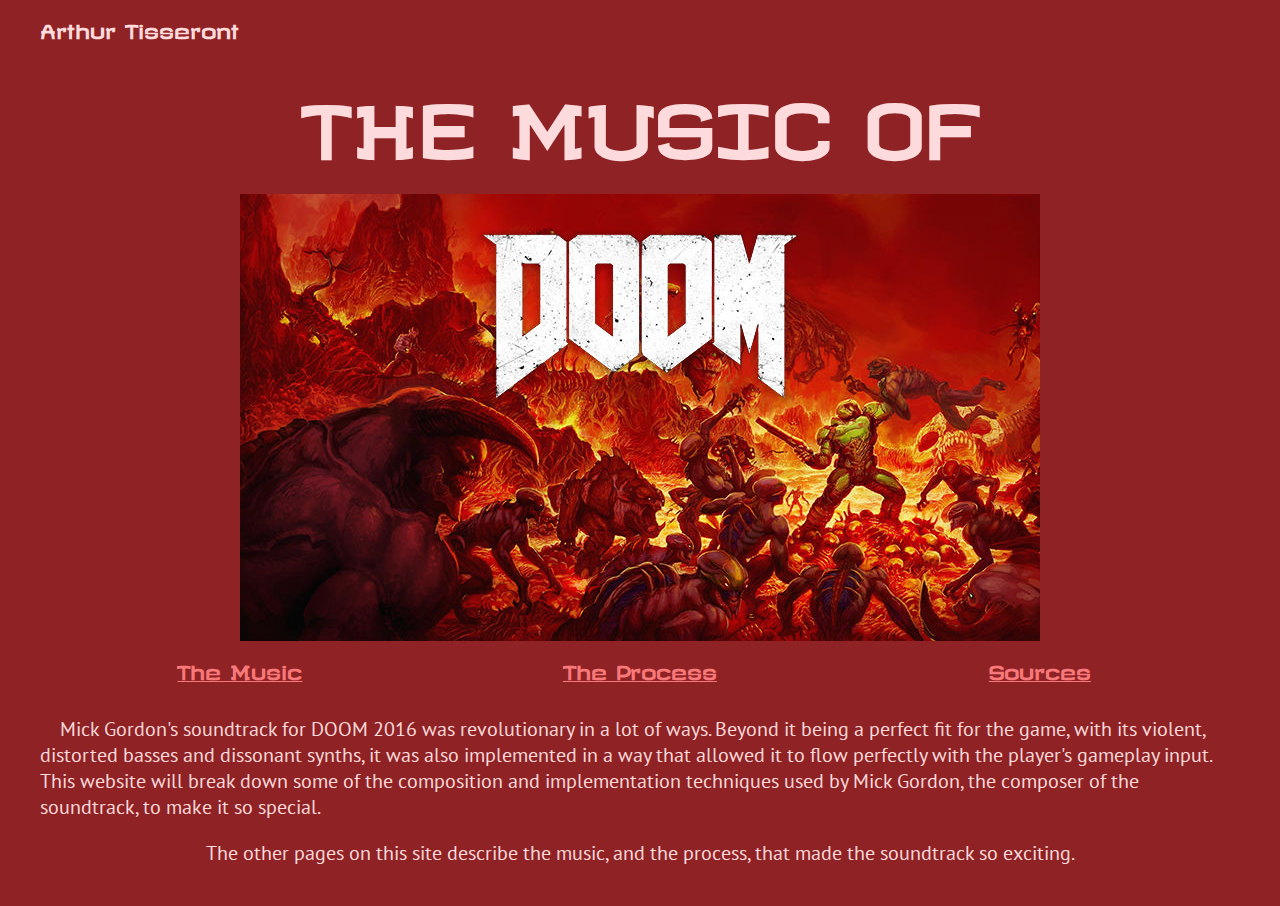
<file: Project-Topic-Site/index.html>
﻿<!DOCTYPE html PUBLIC "-//W3C//DTD XHTML 1.0 Transitional//EN" "http://www.w3.org/TR/xhtml1/DTD/xhtml1-transitional.dtd" >
    
<html xmlns="http://www.w3.org/1999/xhtml">
    <head>
        <!--<meta charset="utf-8"/>-->
        <title>DOOM Music</title>
        <link href="styles/style.css" rel="stylesheet"/>
        <link href="https://fonts.googleapis.com/css?family=PT+Sans|Revalia&amp;display=swap" rel="stylesheet"/>
    </head>
    
    <body>
            
        <!--Header and banner image-->
        <h3 style="text-align:left;">Arthur Tisseront</h3>
        <h1 style="text-align:center;">THE MUSIC OF</h1>
        <img src="media/Doom-2016.jpg" alt="DOOM Logo and Art" class="center"/>
        
        <!--Row and column to hold links to other pages-->
        <div class="row">
        <div class="column">
            <h3 style="text-align:center;"> <a href="page1.html">The Music</a></h3>
        </div>
            
        <div class="column">
            <h3 style="text-align:center;"> <a href="page2.html">The Process</a></h3>
        </div>
        <div class="column">
            <h3 style="text-align:center;"> <a href="sources.html">Sources</a></h3>
        </div>
            </div>
            
        <!--Main Body text, describes the music and why it's cool-->
        <p style="text-align:left;">
        &emsp;Mick Gordon's soundtrack for DOOM 2016 was revolutionary in a lot of ways. Beyond it being a perfect fit for the game, with its violent, distorted basses and dissonant synths, 
            it was also implemented in a way that allowed it to flow perfectly with the player's gameplay input. This website will break down some of the composition and implementation techniques used by Mick Gordon, the composer of the soundtrack, to make it so special.
        </p>
        
        <p style="text-align:center;">
            The other pages on this site describe the music, and the process, that made the soundtrack so exciting.
        </p>
        
            
    </body>
        
</html>
</file>
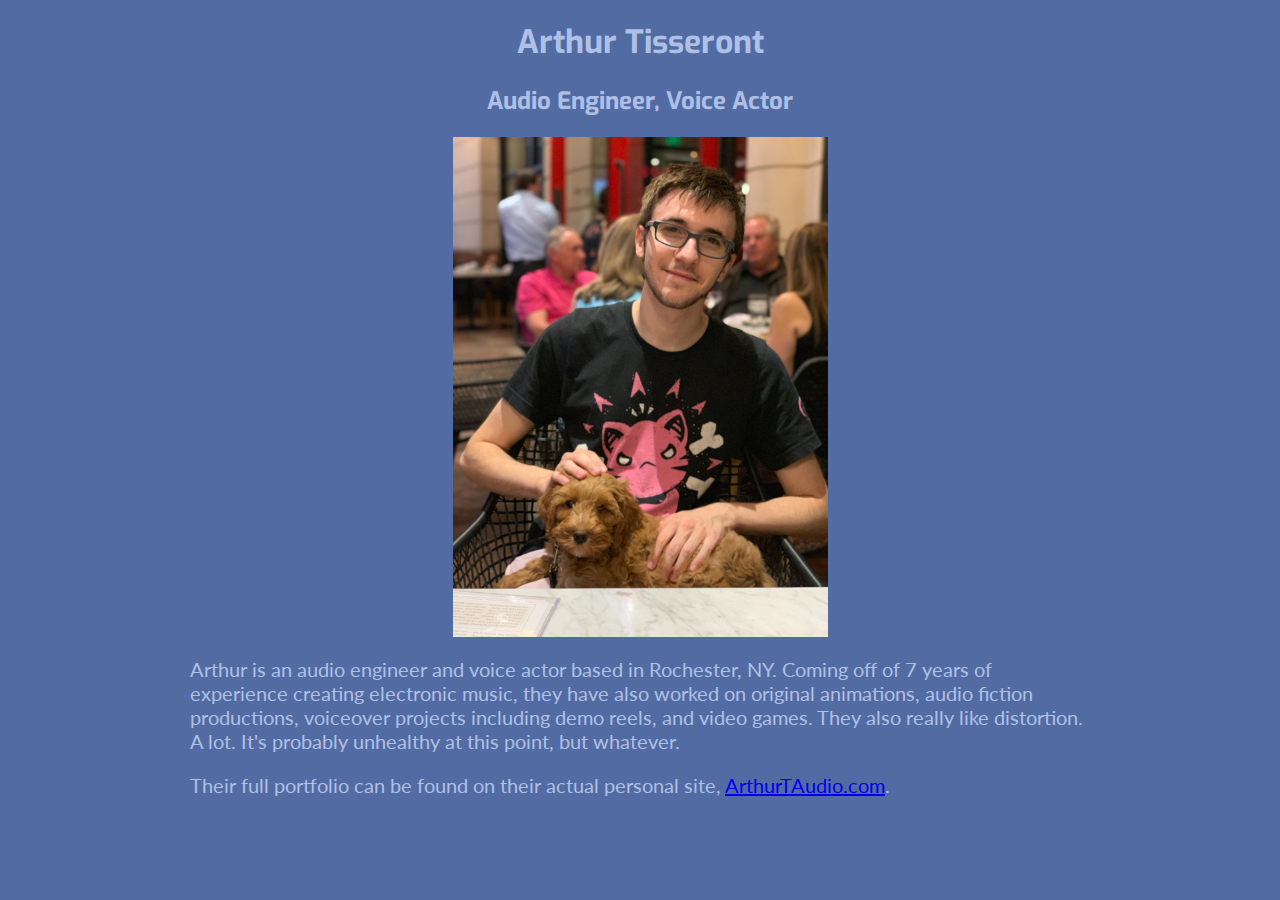
<file: Server Personal Site/index.html>
﻿<!DOCTYPE html PUBLIC "-//W3C//DTD XHTML 1.0 Transitional//EN" "http://www.w3.org/TR/xhtml1/DTD/xhtml1-transitional.dtd"><html>
    
    <head>
        <meta charset="utf-8">
        <title>Personal Page</title>
        <link href="styles/style.css" rel="stylesheet">
        <link href="https://fonts.googleapis.com/css?family=Exo|Lato&display=swap" rel="stylesheet">
    </head>
    
    <body>
        <h1 style="text-align:center;">Arthur Tisseront</h1>
    
        <h2 style="text-align:center;">Audio Engineer, Voice Actor</h2>
    
        <img loading="lazy" src="media/IMG.jpg" alt="A picture of me." class="center"/>
        <p>Arthur is an audio engineer and voice actor based in Rochester, NY.
        Coming off of 7 years of experience creating electronic music, they have
        also worked on original animations, audio fiction productions, voiceover
        projects including demo reels, and video games. They also really like distortion. 
        A lot. It&#39;s probably unhealthy at this point, but whatever.
        </p>
        <p>Their full portfolio can be found on their actual personal site, <a href="https://www.arthurtaudio.com/.">ArthurTAudio.com</a>.
        <h3 style="text-align:Left;"></h3>
        </p>
    </body></html>
</file>
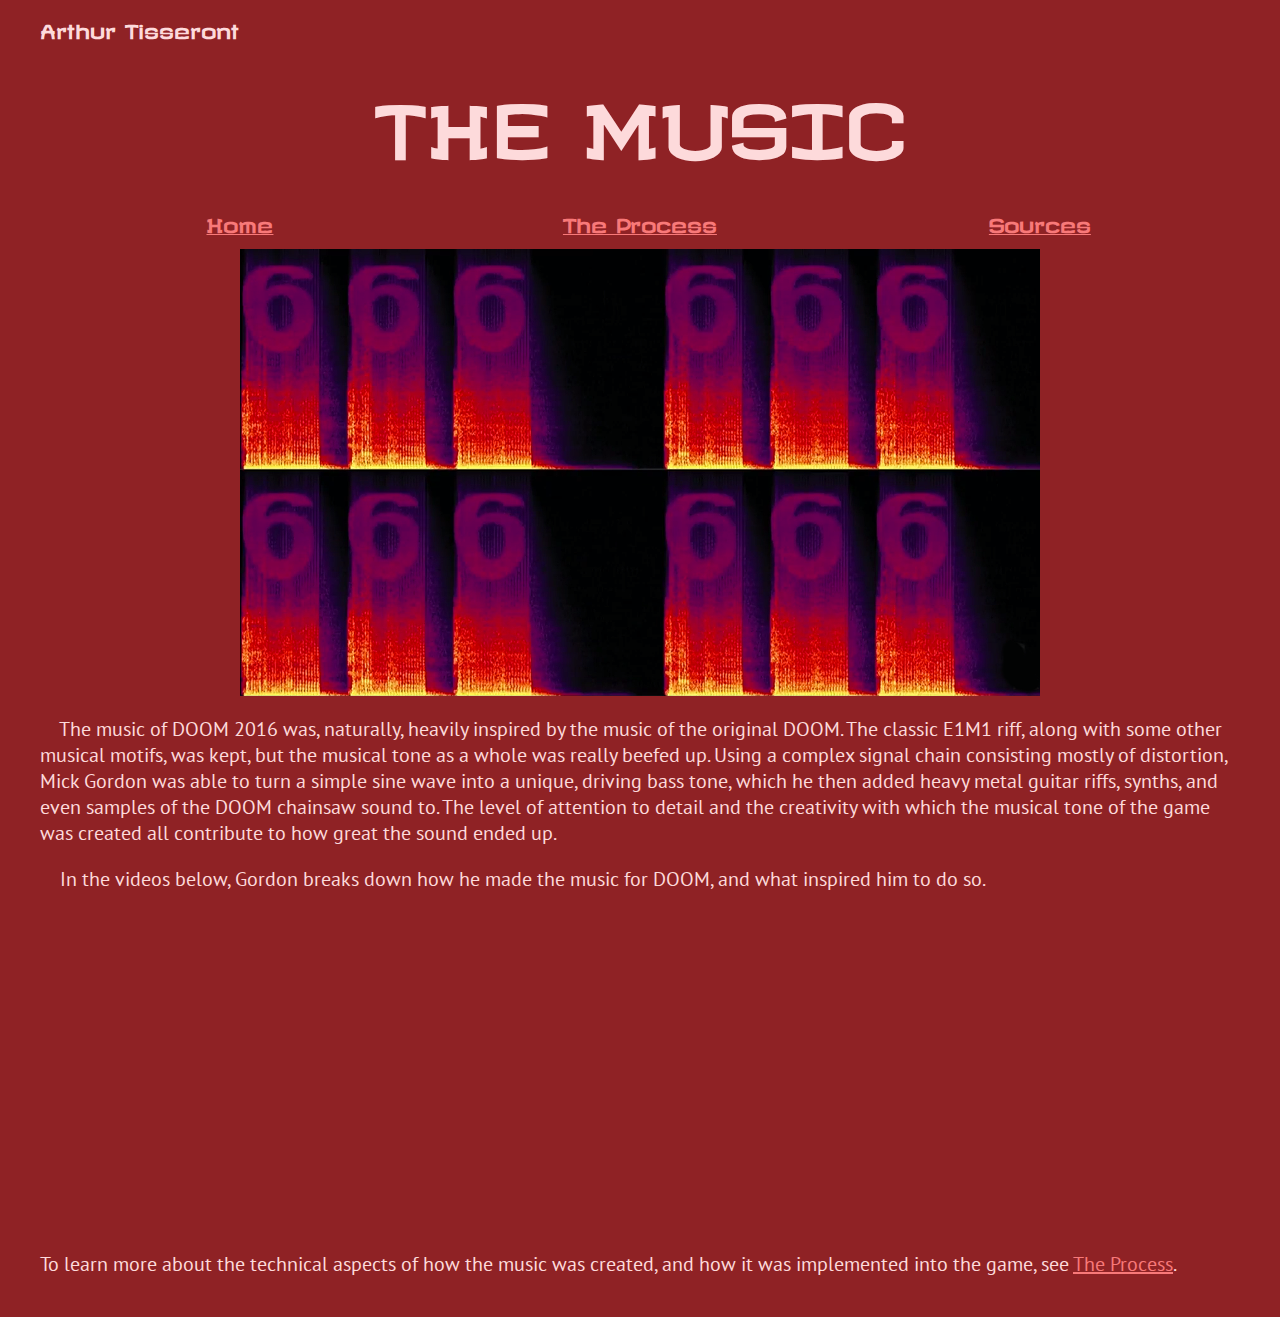
<file: Project-Topic-Site/page1.html>
﻿<!DOCTYPE html PUBLIC "-//W3C//DTD XHTML 1.0 Transitional//EN" "http://www.w3.org/TR/xhtml1/DTD/xhtml1-transitional.dtd">
    
<html xmlns="http://www.w3.org/1999/xhtml">
    <head>
        <!--<meta charset="utf-8"/>-->
        <title>The Music</title>
        <link href="styles/style.css" rel="stylesheet"/>
        <link href="https://fonts.googleapis.com/css?family=PT+Sans|Revalia&amp;display=swap" rel="stylesheet"/>
    </head>
    
    <body>
        
        <!--Header and banner image-->
        <h3 style="text-align:left;">Arthur Tisseront</h3>
        <h1 style="text-align:center;">THE MUSIC</h1>
        
        <!--Row and column to hold links to other pages-->
        <div class="row">
        <div class="column">
            <h3 style="text-align:center;"> <a href="index.html">Home</a></h3>
        </div>
            
        <div class="column">
            <h3 style="text-align:center;"> <a href="page2.html">The Process</a></h3>
        </div>
        <div class="column">
            <h3 style="text-align:center;"> <a href="sources.html">Sources</a></h3>
        </div>
            </div>
        
        <img src="media/666.png" alt="A Spectrogram of part of DOOM's soundtrack." class="center"/>
        <!--Main Body text-->
        <p style="text-align:left;">
        &emsp;The music of DOOM 2016 was, naturally, heavily inspired by the music of the original DOOM. The classic E1M1 riff, along with some other musical motifs, was kept, but the musical tone as a whole was really beefed up. Using a complex signal chain consisting mostly of distortion, Mick Gordon was able to turn a simple sine wave into a unique, driving bass tone, which he then added heavy metal guitar riffs, synths, and even samples of the DOOM chainsaw sound to. The level of attention to detail and the creativity with which the musical tone of the game was created all contribute to how great the sound ended up.
        </p>
        
        <p>
        &emsp;In the videos below, Gordon breaks down how he made the music for DOOM, and what inspired him to do so.
            
        </p>
            
        <!--Video Embeds-->
        <iframe width="560" height="315" src="https://www.youtube.com/embed/ua-f0ypVbPA" frameborder="0" allow="accelerometer; autoplay; encrypted-media; gyroscope; picture-in-picture" allowfullscreen></iframe>
        <iframe width="560" height="315" src="https://www.youtube.com/embed/1g-7-dFXOUU" frameborder="0" allow="accelerometer; autoplay; encrypted-media; gyroscope; picture-in-picture" allowfullscreen></iframe>
            
        <p>
        To learn more about the technical aspects of how the music was created, and how it was implemented into the game, see <a href="page2.html">The Process</a>.
        </p>
        <h3 style="text-align:Left;"></h3>
            
    </body>
        
</html>
</file>
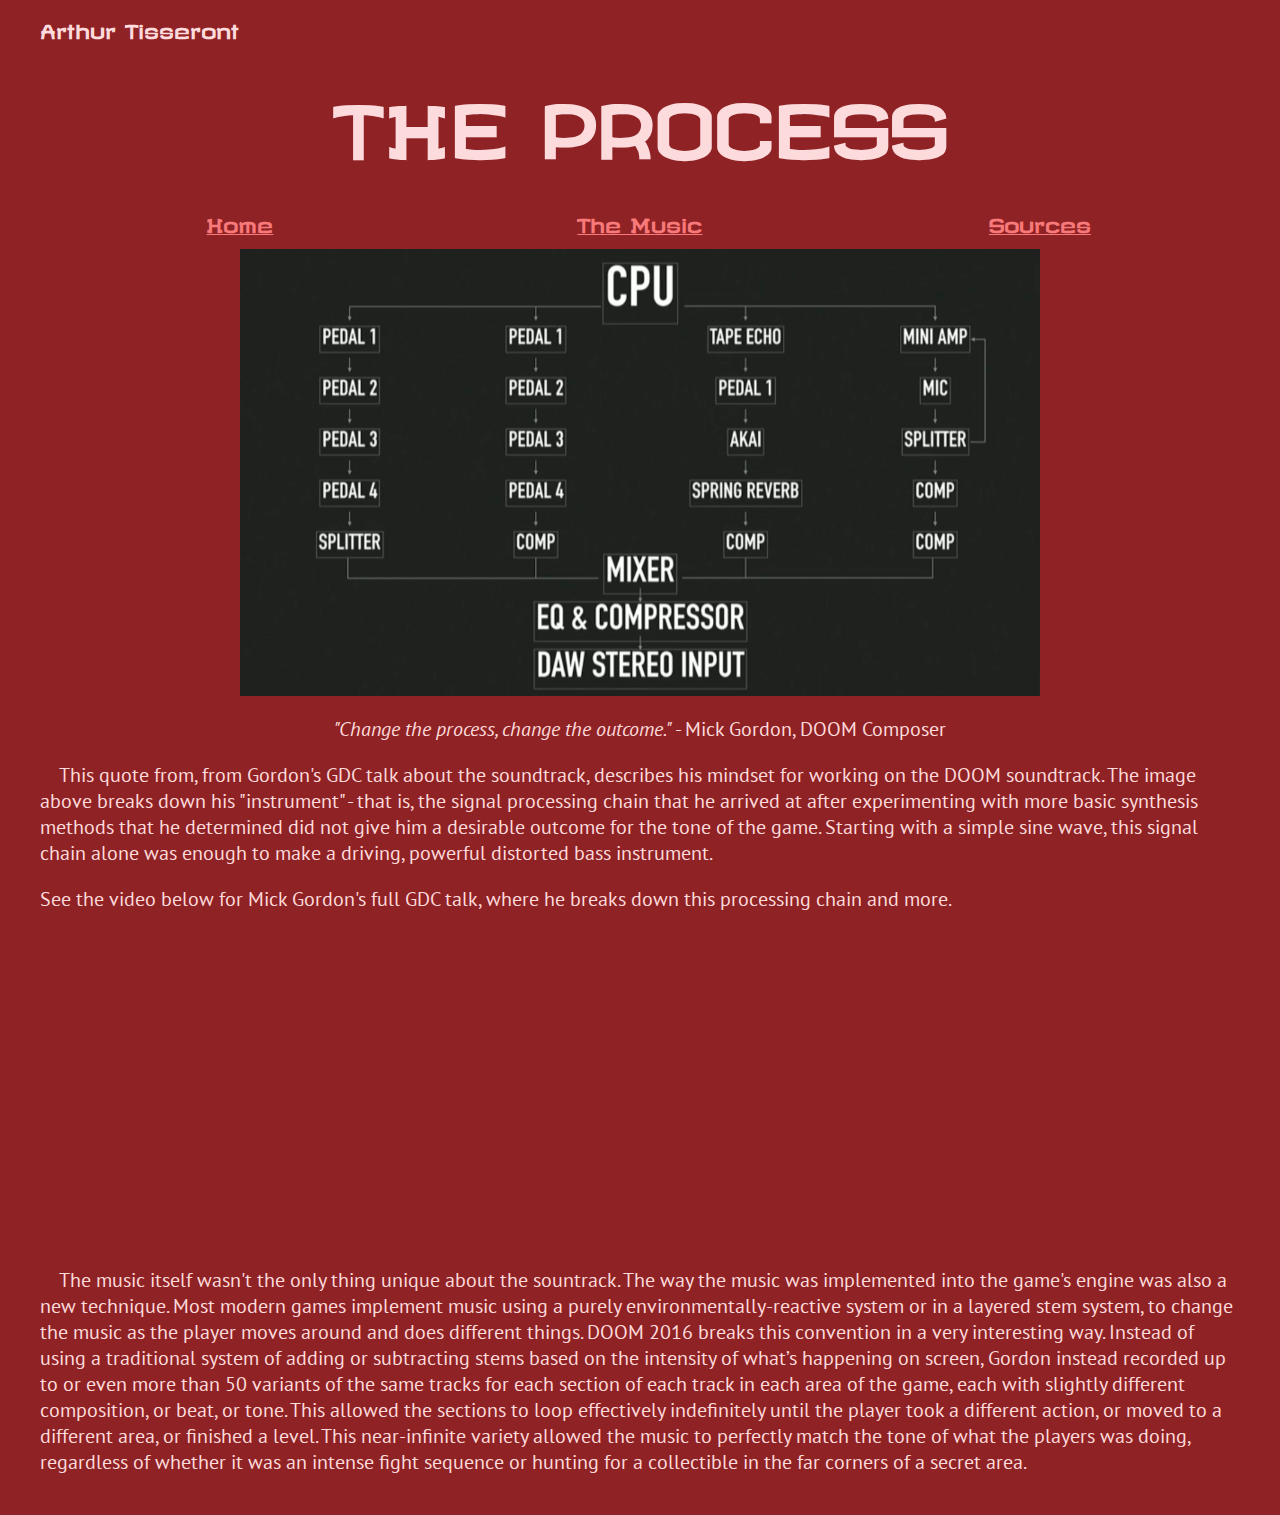
<file: Project-Topic-Site/page2.html>
﻿<!DOCTYPE html PUBLIC "-//W3C//DTD XHTML 1.0 Transitional//EN" "http://www.w3.org/TR/xhtml1/DTD/xhtml1-transitional.dtd">
    
<html xmlns="http://www.w3.org/1999/xhtml">
    <head>
        <!--<meta charset="utf-8"/>-->
        <title>The Method</title>
        <link href="styles/style.css" rel="stylesheet"/>
        <link href="https://fonts.googleapis.com/css?family=PT+Sans|Revalia&amp;display=swap" rel="stylesheet"/>
    </head>
    
    <body>
        
        <!--Header and banner image-->
        <h3 style="text-align:left;">Arthur Tisseront</h3>
        <h1 style="text-align:center;">THE PROCESS</h1>
        
        
        
        <!--Row and column to hold links to other pages-->
        <div class="row">
        <div class="column">
            <h3 style="text-align:center;"> <a href="index.html">Home</a></h3>
        </div>
            
        <div class="column">
            <h3 style="text-align:center;"> <a href="page1.html">The Music</a></h3>
        </div>
        <div class="column">
            <h3 style="text-align:center;"> <a href="sources.html">Sources</a></h3>
        </div>
            </div>
            
        <img src="media/Signal-Chain.png" alt="Mick Gordon's signal processing chain for the DOOM instrument" class="center"/>
        <!--Main Body text-->
        <p style="text-align:Center;">
            <i>"Change the process, change the outcome."</i> - Mick Gordon, DOOM Composer
        </p>
        <p>
        &emsp;This quote from, from Gordon's GDC talk about the soundtrack, describes his mindset for working on the DOOM soundtrack. The image above breaks down his "instrument" - that is, the signal processing chain that he arrived at after experimenting with more basic synthesis methods that he determined did not give him a desirable outcome for the tone of the game. Starting with a simple sine wave, this signal chain alone was enough to make a driving, powerful distorted bass instrument.
        </p>
        <p>See the video below for Mick Gordon's full GDC talk, where he breaks down this processing chain and more.</p>
        <iframe width="560" height="315" src="https://www.youtube.com/embed/U4FNBMZsqrY" frameborder="0" allow="accelerometer; autoplay; encrypted-media; gyroscope; picture-in-picture" allowfullscreen></iframe>
            
        <p>
            &emsp;The music itself wasn't the only thing unique about the sountrack. The way the music was implemented into the game's engine was also a new technique.  Most modern games implement music using a purely environmentally-reactive system or in a layered stem system, to change the music as the player moves around and does different things.  DOOM 2016 breaks this convention in a very interesting way.  Instead of using a traditional system of adding or subtracting stems based on the intensity of what’s happening on screen, Gordon instead recorded up to or even more than 50 variants of the same tracks for each section of each track in each area of the game, each with slightly different composition, or beat, or tone.  This allowed the sections to loop effectively indefinitely until the player took a different action, or moved to a different area, or finished a level. This near-infinite variety allowed the music to perfectly match the tone of what the players was doing, regardless of whether it was an intense fight sequence or hunting for a collectible in the far corners of a secret area.
        </p>
            
    </body>
        
</html>
</file>
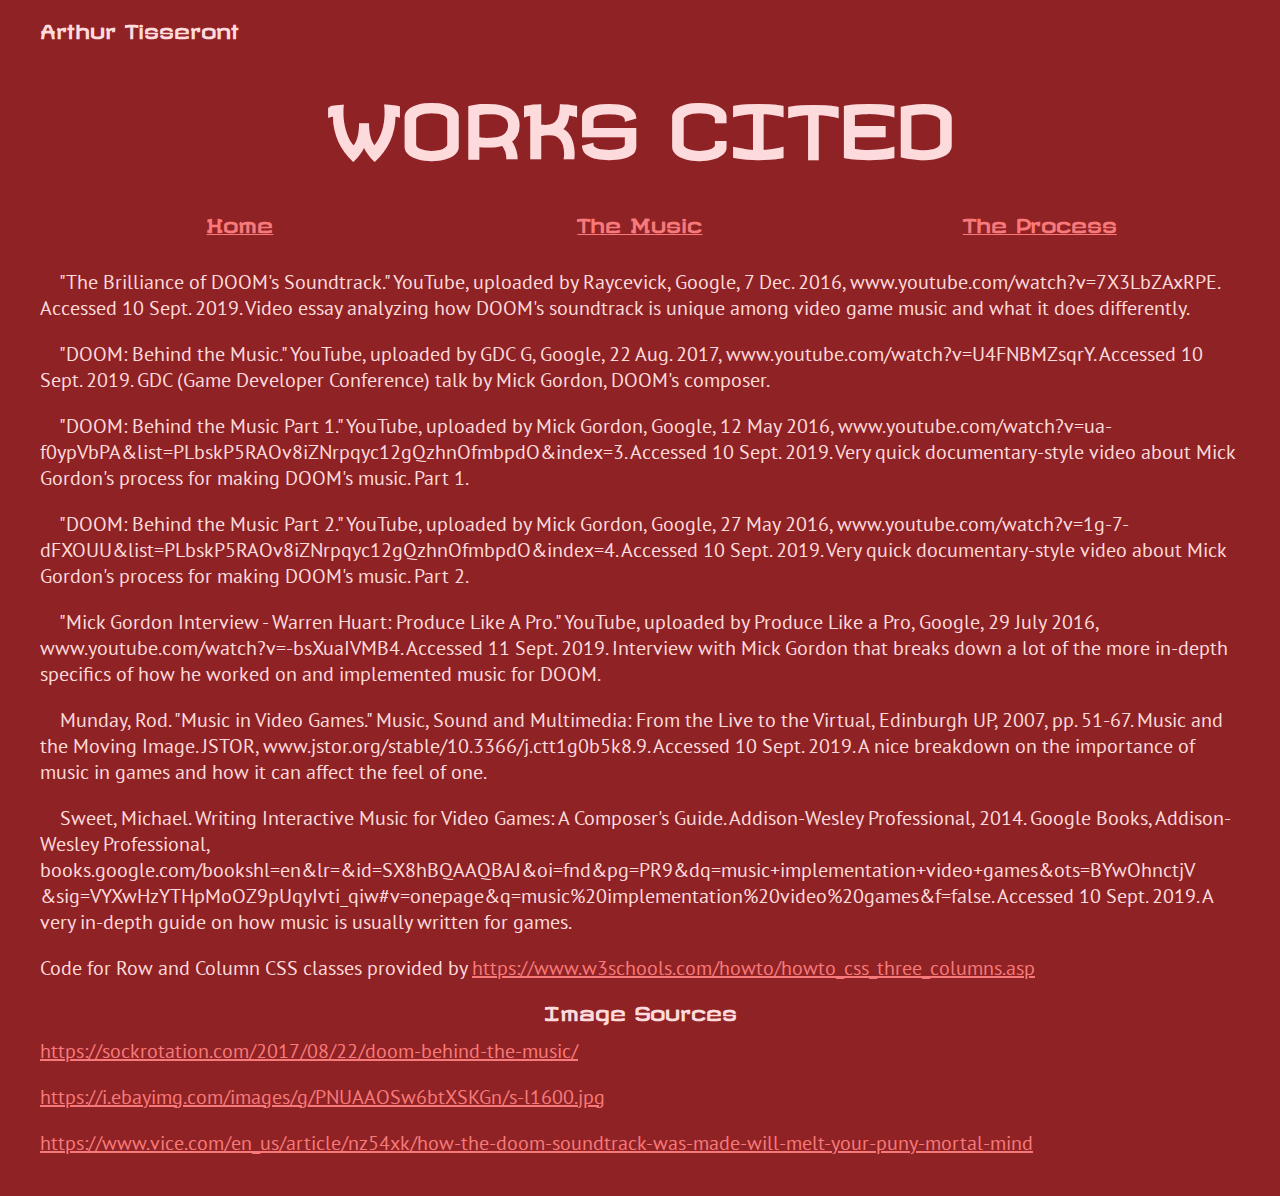
<file: Project-Topic-Site/sources.html>
﻿<!DOCTYPE html PUBLIC "-//W3C//DTD XHTML 1.0 Transitional//EN" "http://www.w3.org/TR/xhtml1/DTD/xhtml1-transitional.dtd">
    <!--http://www.w3.org/TR/xhtml1/DTD/xhtml1-transitional.dtd-->
<html xmlns="http://www.w3.org/1999/xhtml">
    <head>
        <!--<meta charset="utf-8"/>-->
        <title>Sources</title>
        <link href="styles/style.css" rel="stylesheet"/>
        <link href="https://fonts.googleapis.com/css?family=PT+Sans|Revalia&amp;display=swap" rel="stylesheet"/>
    </head>
    
    <body>
        
        <!--Header and banner image-->
        <h3 style="text-align:left;">Arthur Tisseront</h3>
        <h1 style="text-align:center;">WORKS CITED</h1>
        
        <!--Row and column to hold links to other pages-->
        <div class="row">
        <div class="column">
            <h3 style="text-align:center;"> <a href="index.html">Home</a></h3>
        </div>
            
        <div class="column">
            <h3 style="text-align:center;"> <a href="page1.html">The Music</a></h3>
        </div>
        <div class="column">
            <h3 style="text-align:center;"> <a href="page2.html">The Process</a></h3>
        </div>
            </div>
        
        <!--Main Body text-->
        <p style="text-align:left;">
            &emsp;"The Brilliance of DOOM's Soundtrack." YouTube, uploaded by Raycevick, Google, 7 Dec. 2016, www.youtube.com/watch?v=7X3LbZAxRPE. Accessed 10 Sept. 2019. Video essay analyzing how DOOM's soundtrack is unique among video game music and what it does differently.
        </p>
        <p style="text-align:left;">
            &emsp;"DOOM: Behind the Music." YouTube, uploaded by GDC G, Google, 22 Aug. 2017, www.youtube.com/watch?v=U4FNBMZsqrY. Accessed 10 Sept. 2019. GDC (Game Developer Conference) talk by Mick Gordon, DOOM's composer.
        </p>
        <p style="text-align:left;">
            &emsp;"DOOM: Behind the Music Part 1." YouTube, uploaded by Mick Gordon, Google, 12 May 2016, www.youtube.com/watch?v=ua-f0ypVbPA&amp;list=PLbskP5RAOv8iZNrpqyc12gQzhnOfmbpdO&amp;index=3. Accessed 10 Sept. 2019. Very quick documentary-style video about Mick Gordon's process for making DOOM's music. Part 1.
        </p>
        <p style="text-align:left;">
            &emsp;"DOOM: Behind the Music Part 2." YouTube, uploaded by Mick Gordon, Google, 27 May 2016, www.youtube.com/watch?v=1g-7-dFXOUU&amp;list=PLbskP5RAOv8iZNrpqyc12gQzhnOfmbpdO&amp;index=4. Accessed 10 Sept. 2019. Very quick documentary-style video about Mick Gordon's process for making DOOM's music. Part 2.
        </p>
        <p style="text-align:left;">
            &emsp;"Mick Gordon Interview - Warren Huart: Produce Like A Pro." YouTube, uploaded by Produce Like a Pro, Google, 29 July 2016, www.youtube.com/watch?v=-bsXuaIVMB4. Accessed 11 Sept. 2019.  Interview with Mick Gordon that breaks down a lot of the more in-depth specifics of how he worked on and implemented music for DOOM.
        </p>
        <p style="text-align:left;">
            &emsp;Munday, Rod. "Music in Video Games." Music, Sound and Multimedia: From the Live to the Virtual, Edinburgh UP, 2007, pp. 51-67. Music and the Moving Image. JSTOR, www.jstor.org/stable/10.3366/j.ctt1g0b5k8.9. Accessed 10 Sept. 2019.  A nice breakdown on the importance of music in games and how it can affect the feel of one.
        </p>
        <p style="text-align:left;">
            &emsp;Sweet, Michael. Writing Interactive Music for Video Games: A Composer's Guide. Addison-Wesley Professional, 2014. Google Books, Addison-Wesley Professional, books.google.com/bookshl=en&amp;lr=&amp;id=SX8hBQAAQBAJ&amp;oi=fnd&amp;pg=PR9&amp;dq=music+implementation+video+games&amp;ots=BYwOhnctjV
            &amp;sig=VYXwHzYTHpMoOZ9pUqyIvti_qiw#v=onepage&amp;q=music%20implementation%20video%20games&amp;f=false. Accessed 10 Sept. 2019.  A very in-depth guide on how music is usually written for games.
        </p>
        <p>
            Code for Row and Column CSS classes provided by <a href="https://www.w3schools.com/howto/howto_css_three_columns.asp">https://www.w3schools.com/howto/howto_css_three_columns.asp</a>
        </p>
        
        <h3 style="text-align:center;">Image Sources</h3>
        <p style=text-align:left;>
            <a href="https://sockrotation.com/2017/08/22/doom-behind-the-music/">https://sockrotation.com/2017/08/22/doom-behind-the-music/</a>
        </p>
        <p style=text-align:left;>
            <a href="https://i.ebayimg.com/images/g/PNUAAOSw6btXSKGn/s-l1600.jpg">https://i.ebayimg.com/images/g/PNUAAOSw6btXSKGn/s-l1600.jpg</a>
        </p>
        <p style=text-align:left;>
            <a href="https://www.vice.com/en_us/article/nz54xk/how-the-doom-soundtrack-was-made-will-melt-your-puny-mortal-mind">https://www.vice.com/en_us/article/nz54xk/how-the-doom-soundtrack-was-made-will-melt-your-puny-mortal-mind</a>
        </p>
            
    </body>
        
</html>
</file>
<file: Project-Topic-Site/styles/style.css>
html{
    
    
}

a:link {
    color:#F87979;
}

a:visited {
    color:#3C0606;
}

h1 {
    font-size: 72px;
    font-family: 'Revalia', cursive;
    color: #FDDADB;
}

h2, h3 {
    font-family: 'Revalia', cursive;
    color: #FDDADB;
}

.column {
  float: left;
  width: 33.33%;
}

.row:after {
  content: "";
  display: table;
  clear: both;
}

p {
    font-size: 20px;
    font-family: 'PT Sans', sans-serif;
    color: #FDDADB;
}

img {
    height: 447px;
    width: 800px;
    margin: 0 auto;
}

.center {
  display: block;
  margin: 0 auto;
}

body {
    
  width: 1200px;
  margin: 0 auto;
  background-color: #8F2225;
  padding: 0 20px 20px 20px; 
    
}
</file>
<file: Server Personal Site/styles/style.css>
html{
    
    
}

h1, h2, h3 {
    
    font-family: 'Exo', sans-serif;
    color: #AFC0E6;
}

p {
    font-size: 20px;
    font-family: 'Lato', sans-serif;
    color: #AFC0E6;
}

img {
    height: 500px;
    width: 375px;
    margin: auto;
    vertical-align: center;
}

.center {
  display: block;
  margin: 0 auto;
}

body {
    
  width: 900px;
  margin: 0 auto;
  background-color: #536BA3;
  padding: 0 20px 20px 20px; 
    
}
</file>
